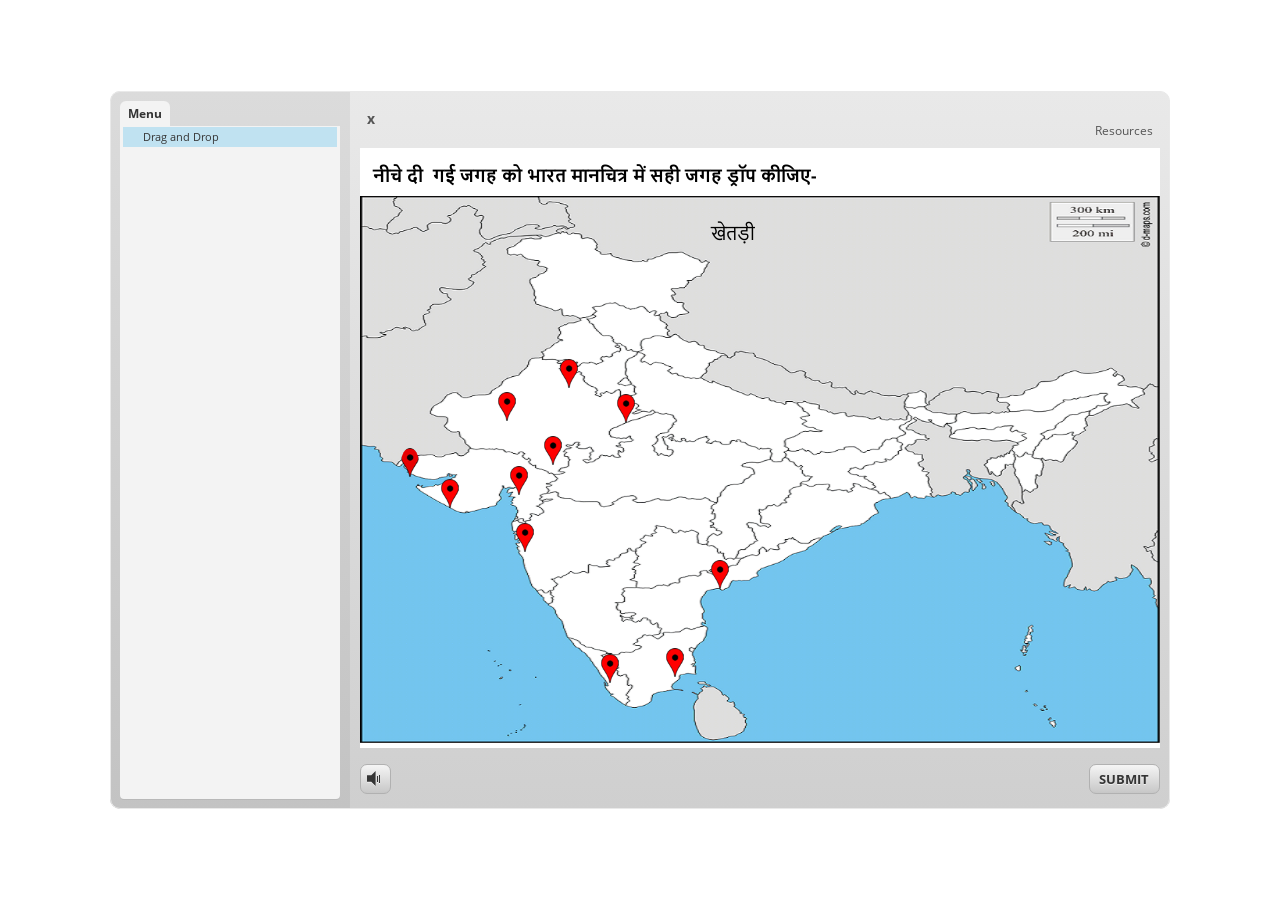
<file: index.html>
<!DOCTYPE HTML>
<html style="height: 100%;" lang="en-US">
<head>
    <meta http-equiv="Content-Type" content="text/html;charset=utf-8">
    <!-- Created using Storyline 3 - http://www.articulate.com  -->
    <!-- version: 3.1.12115.0 -->

    <title>x</title>
    <style>
        body {
            background: #ffffff;
            overflow: hidden;
        }

        html, body, table {
            height: 100%;
            width: 100%;
            margin: 0;
            padding: 0;
            border: 0;
        }

        table td {
            vertical-align: middle;
            text-align: center;
        }

        #nosupport {
            background: #f5f5f5;
            margin: 50px 65px;
            border: 1px solid #d5d5d5;
            width: calc(100% - 130px);
            height: calc(100% - 100px);
        }

        p {
            font-family: 'Helvetica Neue', Helvetica, Arial, Verdana, sans-serif;
            font-size: 12pt;
            color: #303030;
        }

        a {
            color: #2D9DDA;
            text-decoration: none !important;
        }

    </style>
    <script>
        var html5Supported = true,
                showWarning = false;

        function displayWarning() {
            if (showWarning) {
                document.getElementById('nosupport').style.visibility = 'visible';
            }
        }

    </script>
    <!--[if lte IE 9]><script>html5Supported = false;</script><![endif]-->

    <script type="text/javascript">

        (function () {

            var settings = {
                lmsEnabled: false,
                tincanEnabled: false,
                aoEnabled: false,
                runtimeOrder: [{"type":"html5","url":"story_html5.html"}],
                warnOnCommitFail: false
            };

            var PARAM_WARN_ON_COMMIT = {name: 'warncommit', value: 1},
                    PARAM_LMS = {name: 'lms', value: 1},
                    PARAM_TINCAN = {name: 'tincan', value: true},
                    PARAM_AO = {name: 'aosupport', value: true};

            var detection = {
                agent: navigator.userAgent,

                flashEnabled: function () {
                    var description, version, flashAX,
                            plugin = navigator.plugins["Shockwave Flash"];

                    if (plugin != null) {
                        description = plugin.description.split(" ");
                        version = Number(description[description.length - 2]);

                        return (version >= 10) || isNaN(version);
                    } else {
                        try {
                            flashAX = new ActiveXObject("ShockwaveFlash.ShockwaveFlash.10");
                            return (flashAX != null);
                        } catch (e) {
                        }
                    }

                    return false;
                },

                html5Enabled: function () {
                    return html5Supported;
                },

                ampEnabled: function () {
                    return ((this.isIOS() && this.isIPad()) || this.isAndroid());
                },

                isIOS: function () {
                    return (this.agent.indexOf("AppleWebKit/") > -1 && this.agent.indexOf("Mobile/") > -1)
                },

                isAndroid: function () {
                    return (this.agent.indexOf("Android") > -1);
                },

                isIPad: function () {
                    return (this.agent.indexOf("iPad") > -1);
                }
            };

            var router = {

                init: function () {
                    var i,
                            redirected = false,
                            order = settings.runtimeOrder,
                            launchMap = {
                                flash: {
                                    isEnabled: 'flashEnabled',
                                    getParams: 'getFlashParams',
                                    delim: '?'
                                },
                                html5: {
                                    isEnabled: 'html5Enabled',
                                    getParams: 'getHtml5Params',
                                    delim: '?'
                                },
                                amp: {
                                    isEnabled: 'ampEnabled',
                                    getParams: 'getAmpParams',
                                    delim: '#'
                                }
                            };

                    if (document.location.search.toLowerCase().indexOf('forceflash') != -1) {
                        this.moveFlashToStartOfOrder(order);
                    }

                    for (i = 0; i < order.length; i++) {
                        var launchInfo = launchMap[order[i].type],
                                url = order[i].url;

                        if (detection[launchInfo.isEnabled]()) {
                            this.redirect(url, this[launchInfo.getParams](), launchInfo.delim);
                            redirected = true;
                            break;
                        }
                    }

                    if (!redirected) {
                        showWarning = true;
                    }
                },

                moveFlashToStartOfOrder: function (order) {
                    var i,
                        flashIndex = -1;
                    for (i = 0; i < order.length; i++) {
                        if (order[i].type == "flash") {
                            flashIndex = i;
                            break;
                        }
                    }
                    if (flashIndex != -1) {
                        order.splice(0, 0, order.splice(flashIndex, 1)[0]);
                    }
                },

                getQueryString: function (params) {
                    params = params || [];
                    var i,
                            queryString = document.location.search.substr(1),
                            paramArr = queryString.length > 0 ? queryString.split('&') : [];

                    for (i = 0; i < params.length; i++) {
                        paramArr.push([params[i].name, params[i].value].join('='));
                    }

                    return paramArr.join('&');
                },

                formatUrl: function (url, params, delim) {
                    delim = delim || '?';

                    var queryString = this.getQueryString(params);

                    if (queryString != null && queryString.length > 0) {
                        return [url, queryString].join(delim);
                    }

                    return url;
                },

                redirect: function (url, params, delim) {
                    window.location.replace(this.formatUrl(url, params, delim));
                },

                getFlashParams: function () {
                    return [];
                },

                getHtml5Params: function () {
                    var params = [];
                    if (settings.tincanEnabled) {
                        params.push(PARAM_TINCAN);
                    } else if (settings.lmsEnabled) {
                        params.push(PARAM_LMS);
                        if (settings.warnOnCommitFail) {
                            params.push(PARAM_WARN_ON_COMMIT);
                        }
                    }

                    return params;
                },

                getAmpParams: function () {
                    var tincanProto = settings.aoEnabled || settings.tincanEnabled,
                            params = [];
                    // build AMP params
                    if (tincanProto) {
                        params.push(PARAM_TINCAN);
                        if (settings.aoEnabled) {
                            params.push(PARAM_AO);
                        }
                    }
                    return params;
                }
            };

            router.init();
        })();

    </script>
</head>
<body onload="displayWarning()" style="height: 100%;">
<div id="nosupport" style="visibility: hidden;">
    <table>
        <tr>
            <td>
                <p>
                    <svg xmlns="http://www.w3.org/2000/svg" width="90.2" height="74.9" viewBox="0 0 90 75" version="1.1">
                        <g transform="scale(.1)">
                            <path d="m409 7c54-25 106 20 130 66 106 170 213 340 320 510 17 28 32 63 19 96-14 36-55 51-91 51-224 1-448 0-672 0-35 1-76-3-100-33-26-32-15-77 5-108 107-173 216-344 324-517 16-26 35-53 65-65z"
                                  fill="#4c4c4c"/>
                            <path d="m419 57c26-20 55 4 68 27 109 174 218 348 328 522 9 17 23 35 17 55-11 20-36 18-55 19-224 0-447 0-670 0-20-1-46 1-57-19-5-18 6-34 14-48 109-174 218-348 327-522 9-12 17-25 28-34z"
                                  fill="#f5f5f5"/>
                            <path d="m429 179c25-12 58 8 56 35-1 81-5 161-10 242 2 32-49 39-57 9-7-73-6-146-11-219-1-24-4-56 22-67zM430 539 430 539 430 539c45-24 80 53 32 72-45 24-80-53-32-72z"
                                  fill="#4c4c4c"/>
                        </g>
                    </svg>
                </p>
                <p>This course cannot be played because your web browser does not support HTML5.</p>
                <p><a href=""></a></p>

            </td>
        </tr>
    </table>
</div>
</body>
</html>
</file>
